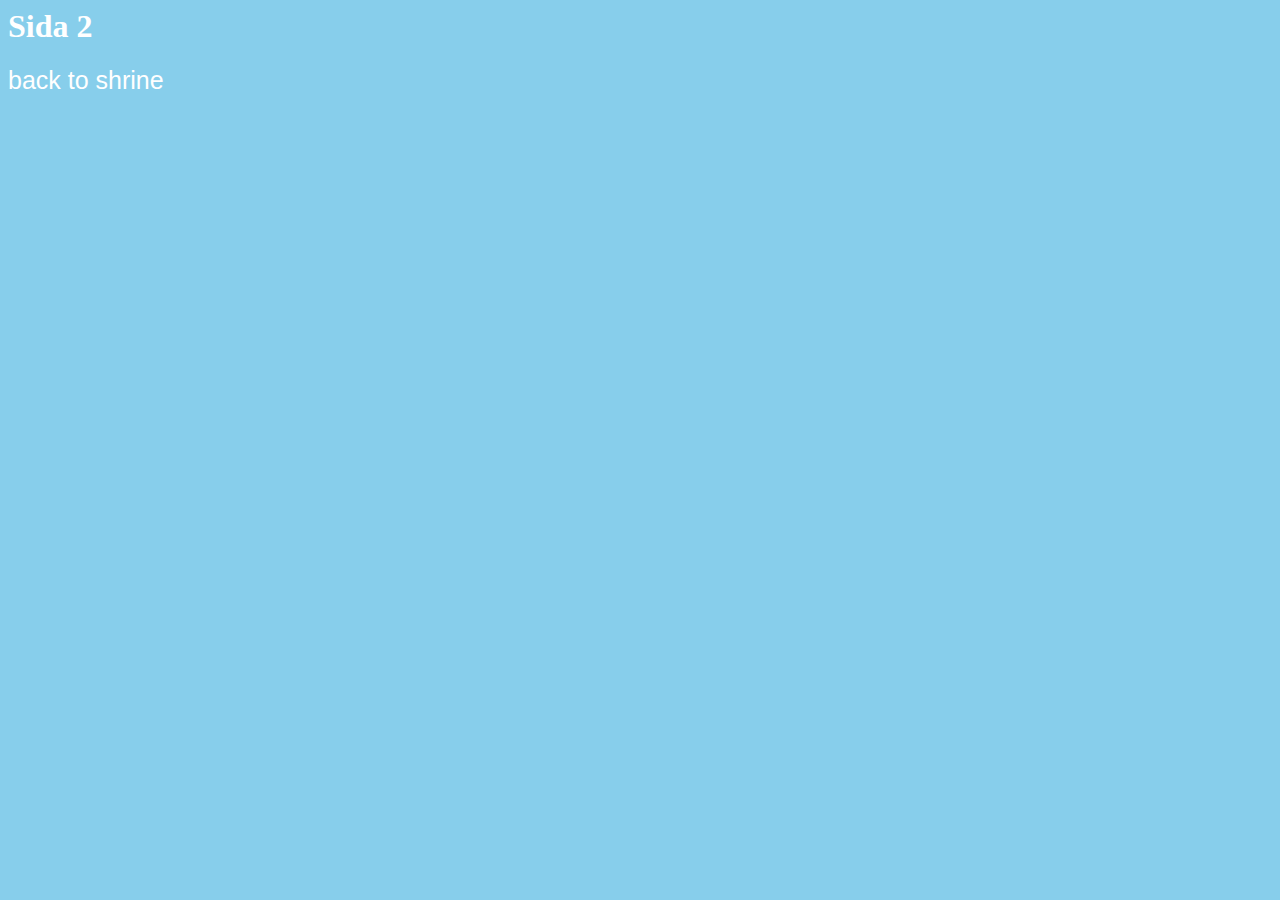
<file: sida2.html>
<html lang="en" dir="ltr">
    <head>
        <meta charset="utf-8">
        <title>Sida 2</title>
        <link rel="stylesheet" href="master.css"
    </head>
    <body>
        <h1>Sida 2</h1>

            <a href="/index.html">back to shrine</a>
    </body>
</html>
</file>
<file: master.css>
*{
    box-sizing: border-box;
}
body {
    background-color: skyblue;
}

a {
    color: #fff;
    font-family: Arial, Helvetica, sans-serif;
    font-size: 25;
    text-decoration: none;
}

a:hover {
    color: purple;
}

h1 {
    color: #fff;
}

.container {
    width: 900;
    height: 100;
    margin: 0 auto;
    position: relative;
}

.header {
    width: 900;
    height: 100;
    background-color: #333;
    position: absolute;
    padding: 20px;
    font-size: 50;
    
    
    
}

.main {
    width: 700;
    min-height: 400;
    background-color: #fff;
    position: absolute;
    top:160
}

.right{
    width: 190;
    height: 400;
    background-color: #fff;
    position: absolute;
    right:0;
    top:160;
}

nav {
    position:absolute;
    top: 85;
    z-index: 1;
    left: 0;
}

nav a {
    text-decoration:none;
    font-size: 20;
    color: #fff;
    padding: 12px 16px;
    background-color: #000;
}

nav a:hover{
    background-color: #fff;
    color: #000;
}

#s2 {
    position: absolute;
    left: 1065;
    top: 585;
    font-size: 10;
    color: skyblue;
}
</file>
